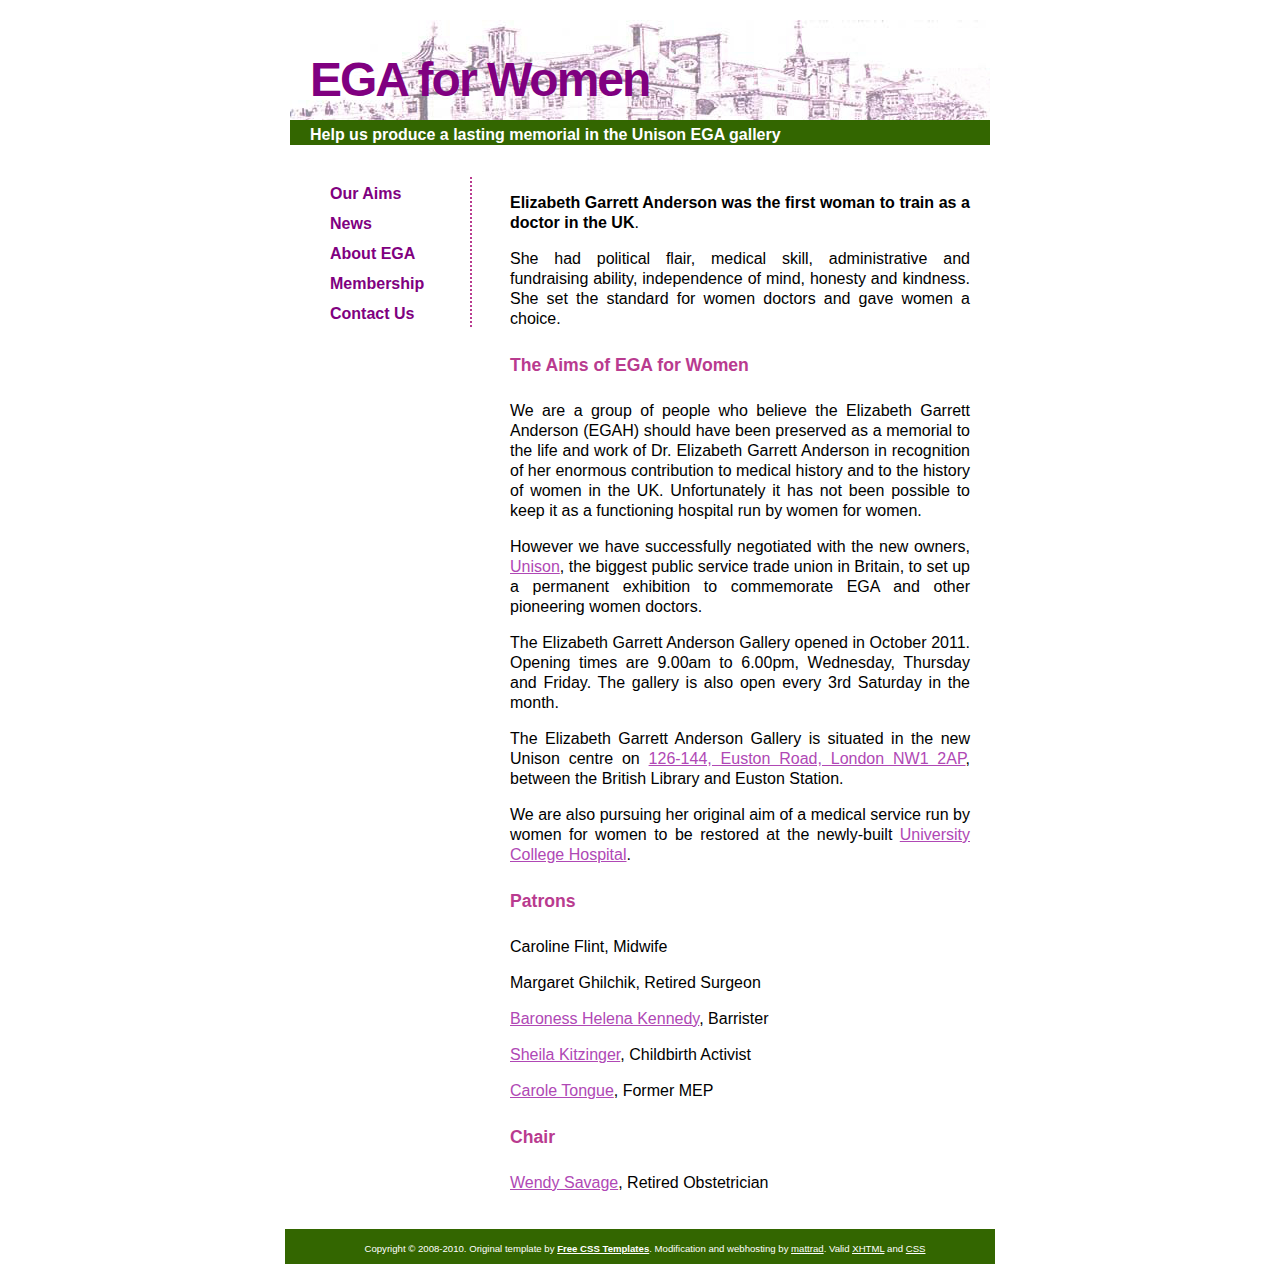
<file: old/index.html>
<!DOCTYPE html PUBLIC "-//W3C//DTD XHTML 1.0 Strict//EN" "https://www.w3.org/TR/xhtml1/DTD/xhtml1-strict.dtd">

<!--
Design by Free CSS Templates
https://www.freecsstemplates.org
Released for free under a Creative Commons Attribution 2.5 License

Title      : Swan Lake
Version    : 1.0
Released   : 20070409
Description: A two-column fixed width suitable for blogs and small websites.

Modified by mattrad for EGA for Women
https://www.mattrad.co.uk

-->

<html xmlns="https://www.w3.org/1999/xhtml">
<head>
<meta http-equiv="content-type" content="text/html;charset=ISO-8859-1" />
<title>EGA for Women</title>
<meta name="keywords" content="Elizabeth Garrett Anderson Hospital" />
<meta name="description" content="Help us produce a lasting memorial in the Unison EGA gallery" />
<link href="ega.css" rel="stylesheet" type="text/css" />
</head>
<body>



	

<!-- Header-->

<div id="header">
	<h1>EGA for Women</h1>
</div>
<div id="header2">
	<h2> Help us produce a lasting memorial in the Unison EGA gallery</h2>
</div>

<!-- Content -->

<div id="content">

	<div id="colTwo">
		<ul>


			<li>
				<!-- h2>Menu</h2 -->
				<ul>
					<li><a href="index.html">Our Aims</a></li>
					<li><a href="news.html">News</a></li>
					<li><a href="ega.html">About EGA</a></li>
					<li><a href="membership.html">Membership</a></li>
					<li><a href="&#109;&#97;&#105;&#108;&#116;&#111;&#58;&#105;&#110;&#102;&#111;&#64;&#101;&#103;&#97;&#102;&#111;&#114;&#119;&#111;&#109;&#101;&#110;&#46;&#111;&#114;&#103;&#46;&#117;&#107;">Contact Us</a></li>
				</ul>
			</li>

		</ul>
	</div>



<div id="colOne">
		<div class="post">

			<div class="story">
			


<p><b>Elizabeth Garrett Anderson was the first woman to train as a doctor in the UK</b>.</p> <p>She had political flair, medical skill, administrative and fundraising ability, independence of mind, honesty and kindness. She set the standard for women doctors and gave women a choice.</p>

<h3>The Aims of EGA for Women</h3>

<p>We are a group of people who believe the Elizabeth Garrett Anderson (EGAH) should have been preserved as a memorial to the life and work of Dr. Elizabeth Garrett Anderson in recognition of her enormous contribution to medical history and to the history of women in the UK. Unfortunately it has not been possible to keep it as a functioning hospital run by women for women.</p>
<p>However we have successfully negotiated with the new owners, <a href="https://www.unison.org.uk/">Unison</a>, the biggest public service trade union in Britain, to set up a permanent exhibition to commemorate EGA and other pioneering women doctors.</p>
<p>The Elizabeth Garrett Anderson Gallery opened in October 2011. Opening times are 9.00am to 6.00pm, Wednesday, Thursday and Friday. The gallery is also open every 3rd Saturday in the month.</p>
<p>The Elizabeth Garrett Anderson Gallery is situated in the new Unison centre on <a href="https://maps.google.co.uk/maps?f=q&source=s_q&hl=en&geocode=&q=126-144,+Euston+Road,+London+NW1+2AP+&sll=53.800651,-4.064941&sspn=12.657515,39.506836&ie=UTF8&hq=&hnear=144+Euston+Rd,+Camden+Town,+Greater+London+WC1H+9,+United+Kingdom&z=16">126-144, Euston Road, London NW1 2AP</a>, between the British Library and Euston Station.</p>
<p>We are also pursuing her original aim of a medical service run by women for women to be restored at the newly-built <a href="https://www.uclh.nhs.uk/">University College Hospital</a>.
</p>

<h3>Patrons</h3>


<p>Caroline Flint, Midwife</p>
<p>Margaret Ghilchik, Retired Surgeon</p>
<p><a href="https://www.helenakennedy.co.uk">Baroness Helena Kennedy</a>, Barrister</p>
<p><a href="https://www.sheilakitzinger.com">Sheila Kitzinger</a>, Childbirth Activist</p>
<p><a href="https://en.wikipedia.org/wiki/Carole_Tongue">Carole Tongue</a>, Former MEP</p>
			
			
<h3>Chair</h3>


<p><a href="https://www.bmj.com/cgi/content/full/339/dec29_2/b5549">Wendy Savage</a>, Retired Obstetrician</p>

		</div></div>
			

	</div>







	<div style="clear: both;">&nbsp;</div>
</div>


<!-- Footer-->

<div id="footer">
	<p>Copyright &copy; 2008-2010. Original template by <a href="https://www.freecsstemplates.org/"><strong>Free CSS Templates</strong></a>. Modification and webhosting by <a href="https://www.mattrad.co.uk">mattrad</a>. Valid <a href="https://validator.w3.org/check/referer" title="This page validates as XHTML 1.0 Transitional"><abbr title="eXtensible HyperText Markup Language">XHTML</abbr></a> and <a href="https://jigsaw.w3.org/css-validator/">CSS</a></p>
</div>

<script type="text/javascript">
var gaJsHost = (("https:" == document.location.protocol) ? "https://ssl." : "https://www.");
document.write(unescape("%3Cscript src='" + gaJsHost + "google-analytics.com/ga.js' type='text/javascript'%3E%3C/script%3E"));
</script>
<script type="text/javascript">
try {
var pageTracker = _gat._getTracker("UA-5724956-6");
pageTracker._trackPageview();
} catch(err) {}</script>

</body>
</html>
</file>
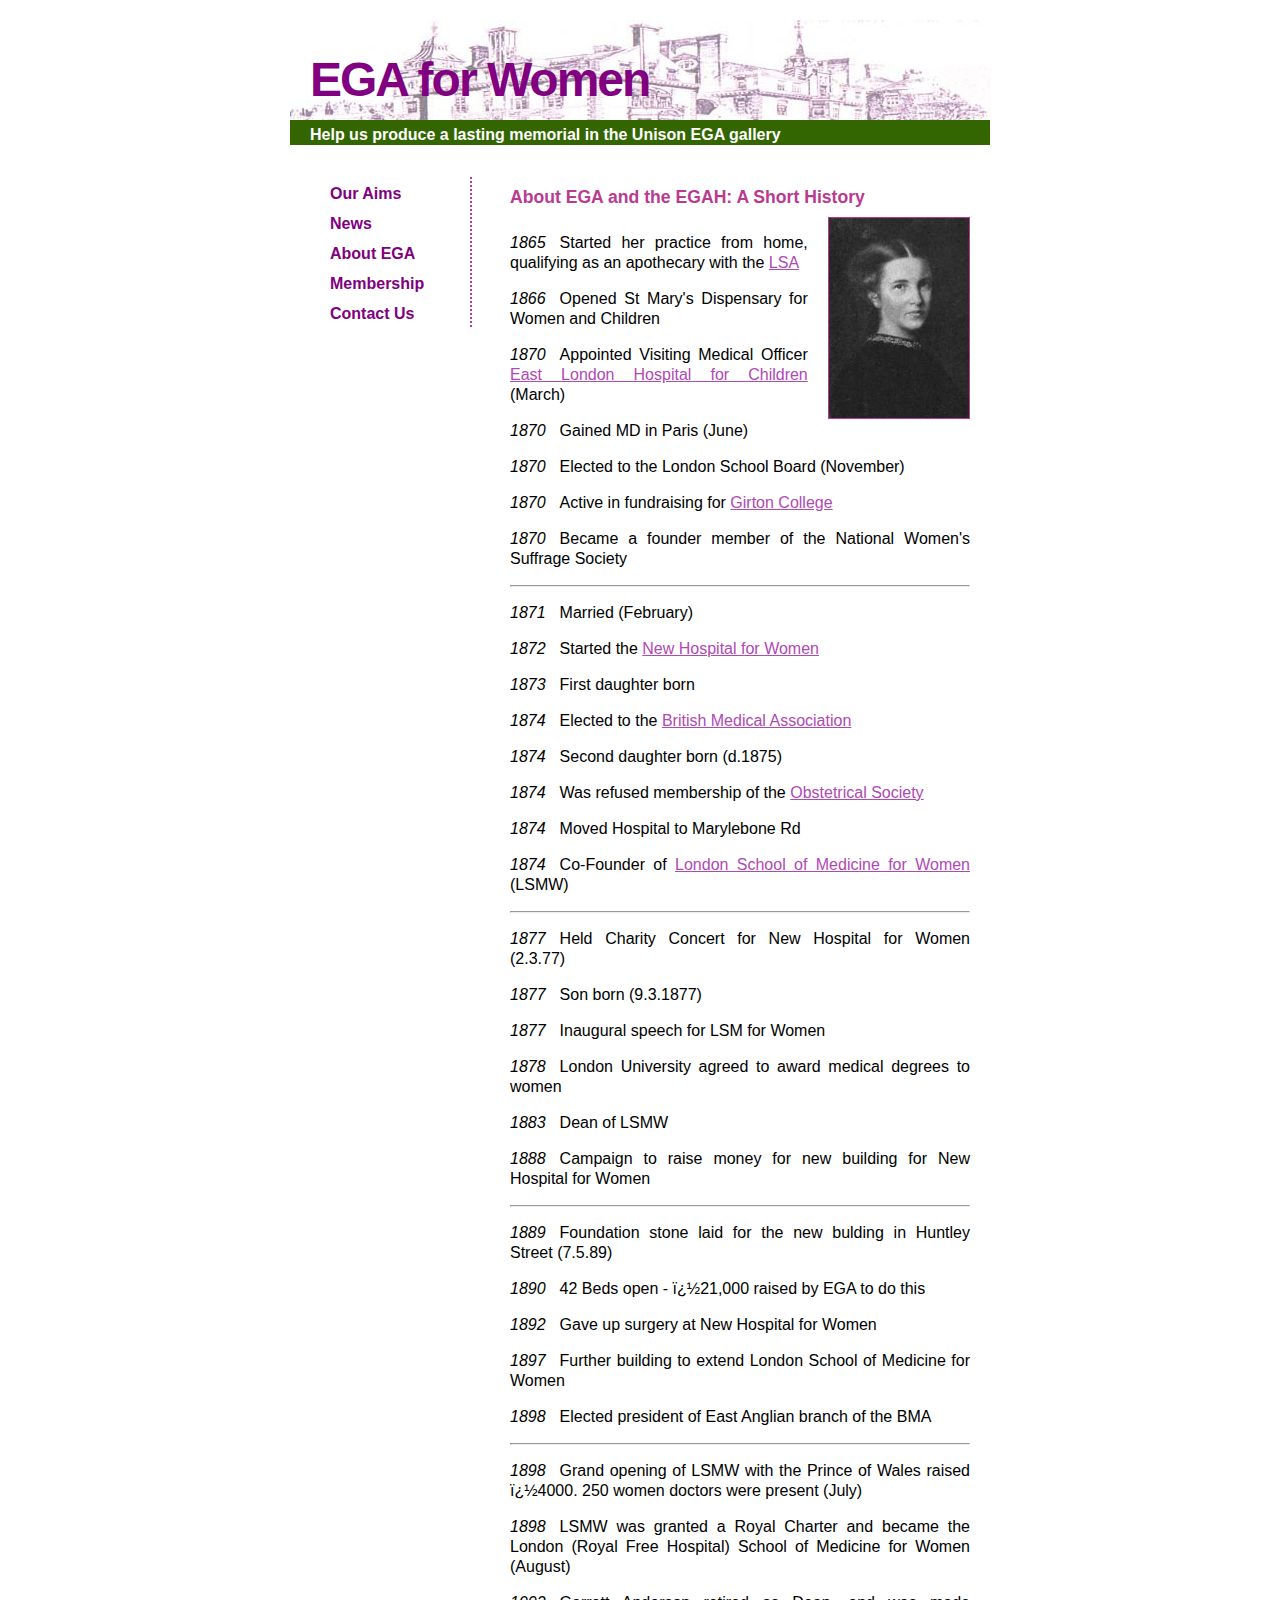
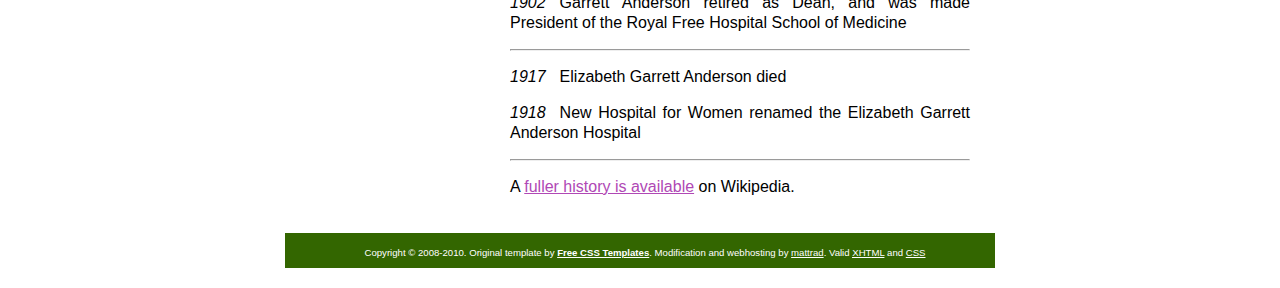
<file: old/ega.html>
<!DOCTYPE html PUBLIC "-//W3C//DTD XHTML 1.0 Strict//EN" "https://www.w3.org/TR/xhtml1/DTD/xhtml1-strict.dtd">

<!--
Design by Free CSS Templates
https://www.freecsstemplates.org
Released for free under a Creative Commons Attribution 2.5 License

Title      : Swan Lake
Version    : 1.0
Released   : 20070409
Description: A two-column fixed width suitable for blogs and small websites.

Modified by mattrad for EGA for Women
https://www.mattrad.co.uk

-->

<html xmlns="https://www.w3.org/1999/xhtml">
<head>
<meta http-equiv="content-type" content="text/html;charset=ISO-8859-1" />
<title>EGA for Women</title>
<meta name="keywords" content="Elizabeth Garrett Anderson Hospital" />
<meta name="description" content="Help us produce a lasting memorial in the Unison EGA gallery" />
<link href="ega.css" rel="stylesheet" type="text/css" />



</head>
<body>



	

<!-- Header-->

<div id="header">
	<h1>EGA for Women</h1>
</div>
<div id="header2">
	<h2> Help us produce a lasting memorial in the Unison EGA gallery</h2>
</div>

<!-- Content -->

<div id="content">

	<div id="colTwo">
		<ul>


			<li>
				<!-- h2>Menu</h2 -->
				<ul>
					<li><a href="index.html">Our Aims</a></li>
					<li><a href="news.html">News</a></li>
					<li><a href="ega.html">About EGA</a></li>
					<li><a href="membership.html">Membership</a></li>
					<li><a href="&#109;&#97;&#105;&#108;&#116;&#111;&#58;&#105;&#110;&#102;&#111;&#64;&#101;&#103;&#97;&#102;&#111;&#114;&#119;&#111;&#109;&#101;&#110;&#46;&#111;&#114;&#103;&#46;&#117;&#107;">Contact Us</a></li>
				</ul>
			</li>

	</ul>
	</div>



<div id="colOne">
		<div class="post">

			<div class="story">



<h3>About EGA and the EGAH: A Short History</h3>

<img src="eganderson.jpg" class="imagefloatr" alt="Image of Elizabeth Garret Anderson" />

<p><em>1865</em>Started her practice from home, qualifying as an apothecary with the <a href="https://en.wikipedia.org/wiki/Worshipful_Society_of_Apothecaries">LSA</a></p>
<p><em>1866</em>Opened St Mary's Dispensary for Women and Children</p>
<p><em>1870</em>Appointed Visiting Medical Officer <a href="https://www.aim25.ac.uk/cgi-bin/frames/fulldesc?inst_id=23&coll_id=3979">East London Hospital for Children</a> (March)</p>
<p><em>1870</em>Gained MD in Paris (June)</p>
<p><em>1870</em>Elected to the London School Board (November)</p>
<p><em>1870</em>Active in fundraising for <a href="https://www.girton.cam.ac.uk">Girton College</a></p>
<p><em>1870</em>Became a founder member of the National Women's Suffrage Society</p>

<hr />

<p><em>1871</em>Married (February) </p>
<p><em>1872</em>Started the <a href="https://en.wikipedia.org/wiki/New_Hospital_for_Women">New Hospital for Women</a></p>
<p><em>1873</em>First daughter born</p>
<p><em>1874</em>Elected to the <a href="https://www.bma.org.uk">British Medical Association</a></p>
<p><em>1874</em>Second daughter born (d.1875)</p>
<p><em>1874</em>Was refused membership of the <a href="https://www.aim25.ac.uk/cgi-bin/search2?coll_id=2349&inst_id=7">Obstetrical Society</a></p>
<p><em>1874</em>Moved Hospital to Marylebone Rd</p>
<p><em>1874</em>Co-Founder of <a href="https://en.wikipedia.org/wiki/London_School_of_Medicine_for_Women">London School of Medicine for Women</a> (LSMW)</p>

<hr />

<p><em>1877</em>Held Charity Concert for New Hospital for Women (2.3.77)</p>
<p><em>1877</em>Son born (9.3.1877)</p>
<p><em>1877</em>Inaugural speech for LSM for Women </p>
<p><em>1878</em>London University agreed to award medical degrees to women</p>
<p><em>1883</em>Dean of LSMW</p>
<p><em>1888</em>Campaign to raise money for new building for New Hospital for Women</p>

<hr />

<p><em>1889</em>Foundation stone laid for the new bulding in Huntley Street (7.5.89)</p>
<p><em>1890</em>42 Beds open - �21,000 raised by EGA to do this</p>
<p><em>1892</em>Gave up surgery at New Hospital for Women</p>
<p><em>1897</em>Further building to extend London School of Medicine for Women</p>
<p><em>1898</em>Elected president of East Anglian branch of the BMA</p>

<hr />

<p><em>1898</em>Grand opening of LSMW with the Prince of Wales raised �4000. 250 women doctors were present (July)</p>
<p><em>1898</em>LSMW was granted a Royal Charter and became the London (Royal Free Hospital) School of Medicine for Women (August)</p>
<p><em>1902</em>Garrett Anderson retired as Dean, and was made President of the Royal Free Hospital School of Medicine</p>

<hr />

<p><em>1917</em>Elizabeth Garrett Anderson died</p>
<p><em>1918</em>New Hospital for Women renamed the Elizabeth Garrett Anderson Hospital</p>

<hr />

<p>A <a href="https://en.wikipedia.org/wiki/Elizabeth_Garrett_Anderson">fuller history is available</a> on Wikipedia.</p>



		</div></div>
			

	</div>







	<div style="clear: both;">&nbsp;</div>
</div>


<!-- Footer-->

<div id="footer">
	<p>Copyright &copy; 2008-2010. Original template by <a href="https://www.freecsstemplates.org/"><strong>Free CSS Templates</strong></a>. Modification and webhosting by <a href="https://www.mattrad.co.uk">mattrad</a>. Valid <a href="https://validator.w3.org/check/referer" title="This page validates as XHTML 1.0 Transitional"><abbr title="eXtensible HyperText Markup Language">XHTML</abbr></a> and <a href="https://jigsaw.w3.org/css-validator/">CSS</a></p>
</div>

<script type="text/javascript">
var gaJsHost = (("https:" == document.location.protocol) ? "https://ssl." : "https://www.");
document.write(unescape("%3Cscript src='" + gaJsHost + "google-analytics.com/ga.js' type='text/javascript'%3E%3C/script%3E"));
</script>
<script type="text/javascript">
try {
var pageTracker = _gat._getTracker("UA-5724956-6");
pageTracker._trackPageview();
} catch(err) {}</script>

</body>
</html>
</file>
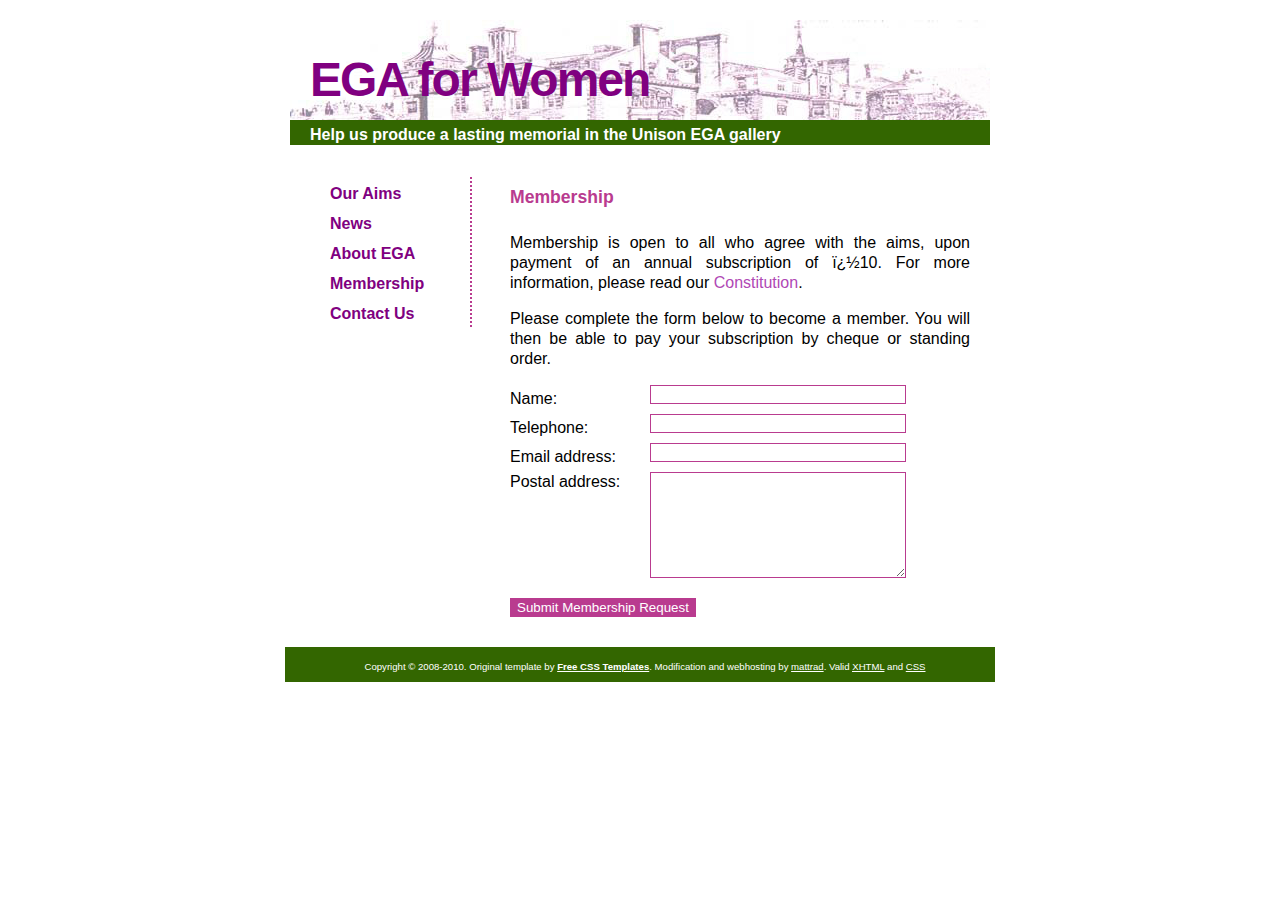
<file: old/membership.html>
<!DOCTYPE html PUBLIC "-//W3C//DTD XHTML 1.0 Strict//EN" "https://www.w3.org/TR/xhtml1/DTD/xhtml1-strict.dtd">

<!--
Design by Free CSS Templates
https://www.freecsstemplates.org
Released for free under a Creative Commons Attribution 2.5 License

Title      : Swan Lake
Version    : 1.0
Released   : 20070409
Description: A two-column fixed width suitable for blogs and small websites.

Modified by mattrad for EGA for Women
https://www.mattrad.co.uk

-->

<html xmlns="https://www.w3.org/1999/xhtml">
<head>
<meta http-equiv="content-type" content="text/html;charset=ISO-8859-1" />
<title>EGA for Women</title>
<meta name="keywords" content="Elizabeth Garrett Anderson Hospital" />
<meta name="description" content="Help us produce a lasting memorial in the Unison EGA gallery" />
<link href="ega.css" rel="stylesheet" type="text/css" />
</head>
<body>



	

<!-- Header-->

<div id="header">
	<h1>EGA for Women</h1>
</div>
<div id="header2">
	<h2> Help us produce a lasting memorial in the Unison EGA gallery</h2>
</div>

<!-- Content -->

<div id="content">

	<div id="colTwo">
		<ul>


			<li>
				<!-- h2>Menu</h2 -->
				<ul>
					<li><a href="index.html">Our Aims</a></li>
					<li><a href="news.html">News</a></li>
					<li><a href="ega.html">About EGA</a></li>
					<li><a href="membership.html">Membership</a></li>
					<li><a href="&#109;&#97;&#105;&#108;&#116;&#111;&#58;&#105;&#110;&#102;&#111;&#64;&#101;&#103;&#97;&#102;&#111;&#114;&#119;&#111;&#109;&#101;&#110;&#46;&#111;&#114;&#103;&#46;&#117;&#107;">Contact Us</a></li>
				</ul>
			</li>

	</ul>
	</div>



<div id="colOne">
		<div class="post">

			<div class="story">



<h3>Membership</h3>


<p>Membership is open to all who agree with the aims, upon payment of an annual subscription of �10. For more information, please read our <a hrefhttps:////www.egaforwomen.org.uk/EGAW_Constitution.pdf">Constitution</a>.
</p>

<p>Please complete the form below to become a member. You will then be able to pay your subscription by cheque or standing order.</p>
			
<form action="feedback.php" method="post">
<table border="0" cellpadding="8" cellspacing="8" summary="feedback form">
<tr><td>Name:</td><td><input class="inputbox" type="text" name="name" size="30" /></td></tr>
<tr><td>Telephone:</td><td><input class="inputbox" type="text" name="telephone" size="30" /></td></tr>
<tr><td>Email address:</td><td><input class="inputbox" type="text" name="email" size="30" /></td></tr>

<tr><td valign="top" class="addy">Postal address:</td><td><textarea name="comments" class="inputboxright" rows="5" cols="30" ></textarea></td></tr>


<tr>
<td align="center" colspan="2">
<input class="button" type="submit" value="Submit Membership Request" /><br />
</td>
</tr>
</table>
</form>			




		</div></div>
			

	</div>







	<div style="clear: both;">&nbsp;</div>
</div>


<!-- Footer-->

<div id="footer">
	<p>Copyright &copy; 2008-2010. Original template by <a href="https://www.freecsstemplates.org/"><strong>Free CSS Templates</strong></a>. Modification and webhosting by <a href="https://www.mattrad.co.uk">mattrad</a>. Valid <a href="https://validator.w3.org/check/referer" title="This page validates as XHTML 1.0 Transitional"><abbr title="eXtensible HyperText Markup Language">XHTML</abbr></a> and <a href="https://jigsaw.w3.org/css-validator/">CSS</a></p>
</div>

<script type="text/javascript">
var gaJsHost = (("https:" == document.location.protocol) ? "https://ssl." : "https://www.");
document.write(unescape("%3Cscript src='" + gaJsHost + "google-analytics.com/ga.js' type='text/javascript'%3E%3C/script%3E"));
</script>
<script type="text/javascript">
try {
var pageTracker = _gat._getTracker("UA-5724956-6");
pageTracker._trackPageview();
} catch(err) {}</script>

</body>
</html>
</file>
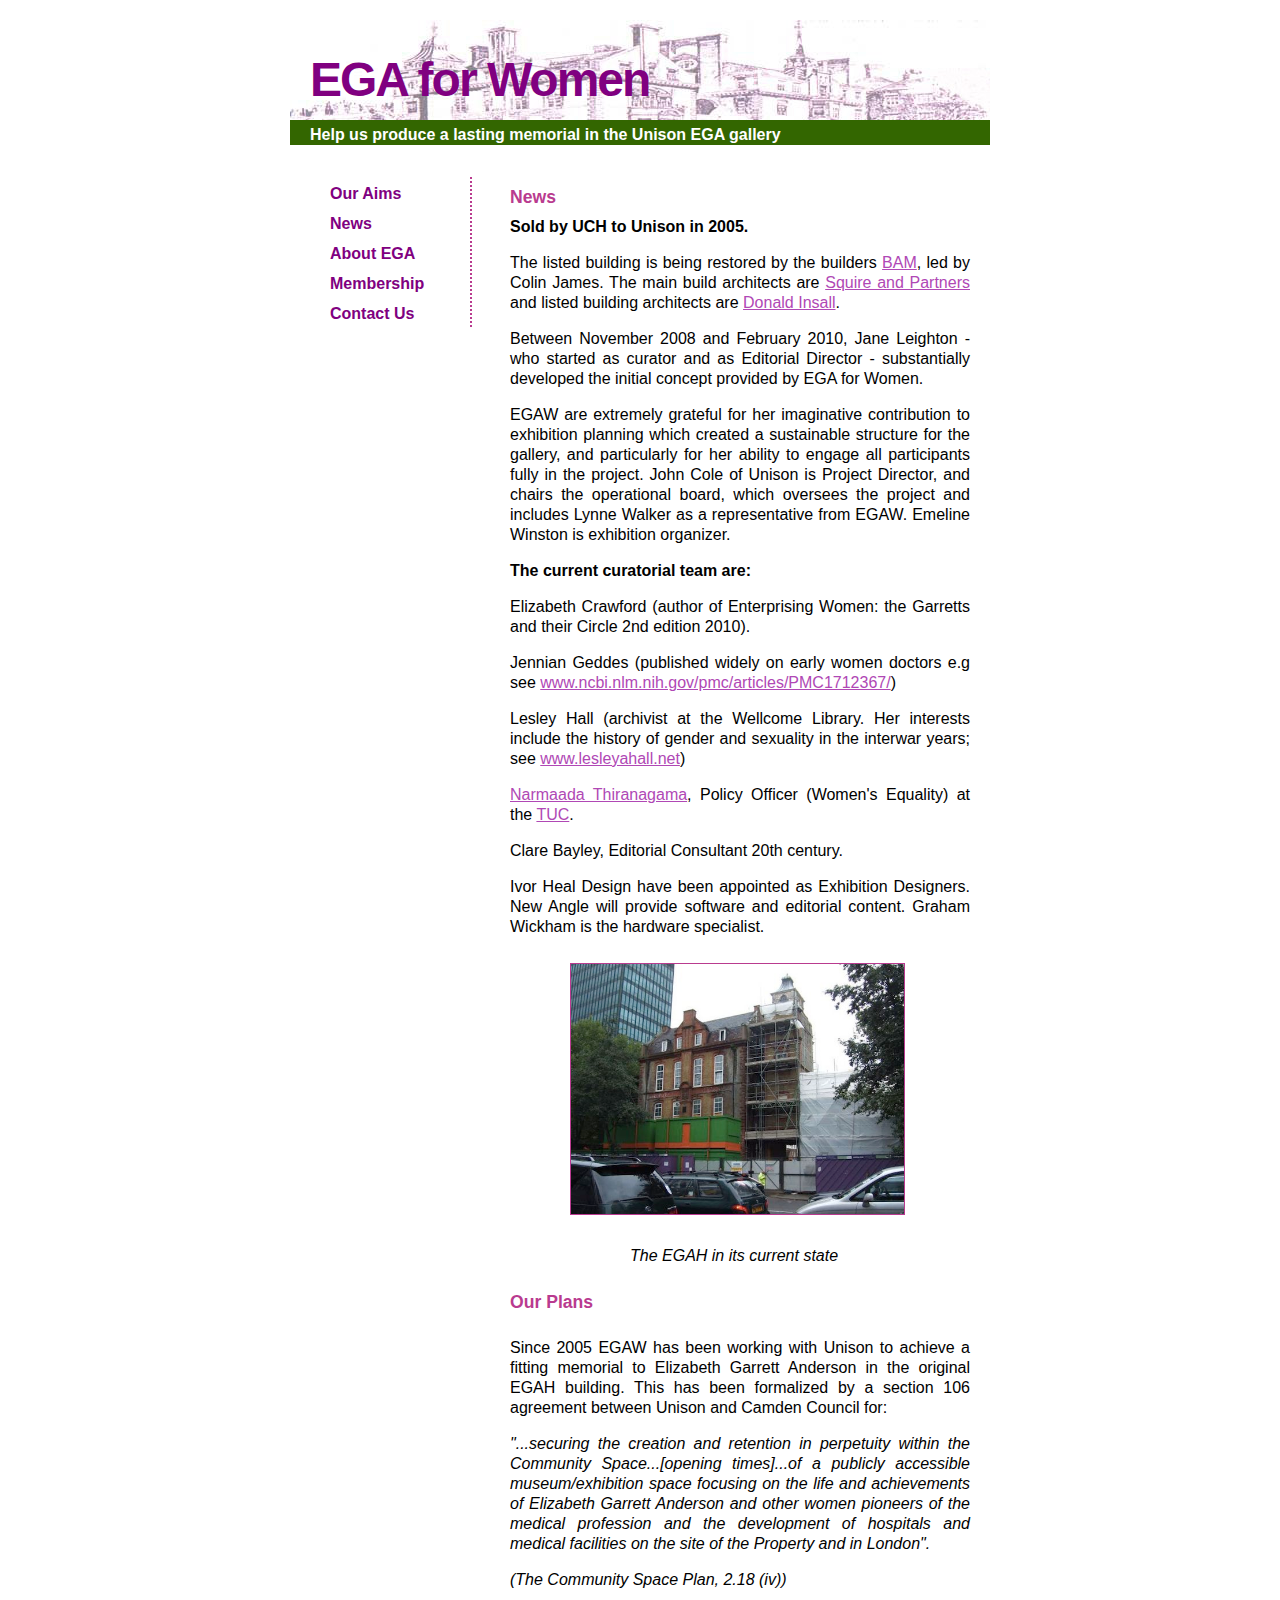
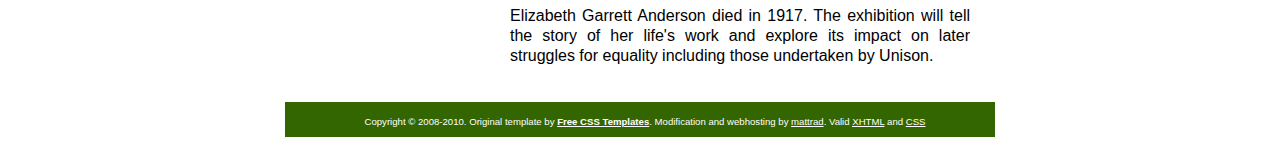
<file: old/news.html>
<!DOCTYPE html PUBLIC "-//W3C//DTD XHTML 1.0 Strict//EN" "https://www.w3.org/TR/xhtml1/DTD/xhtml1-strict.dtd">

<!--
Design by Free CSS Templates
https://www.freecsstemplates.org
Released for free under a Creative Commons Attribution 2.5 License

Title      : Swan Lake
Version    : 1.0
Released   : 20070409
Description: A two-column fixed width suitable for blogs and small websites.

Modified by mattrad for EGA for Women
https://www.mattrad.co.uk

-->

<html xmlns="https://www.w3.org/1999/xhtml">
<head>
<meta http-equiv="content-type" content="text/html;charset=ISO-8859-1" />
<title>EGA for Women</title>
<meta name="keywords" content="Elizabeth Garrett Anderson Hospital" />
<meta name="description" content="Help us produce a lasting memorial in the Unison EGA gallery" />
<link href="ega.css" rel="stylesheet" type="text/css" />
</head>
<body>



	

<!-- Header-->

<div id="header">
	<h1>EGA for Women</h1>
</div>
<div id="header2">
	<h2> Help us produce a lasting memorial in the Unison EGA gallery</h2>
</div>

<!-- Content -->

<div id="content">

	<div id="colTwo">
		<ul>


			<li>
				<!-- h2>Menu</h2 -->
				<ul>
					<li><a href="index.html">Our Aims</a></li>
					<li><a href="news.html">News</a></li>
					<li><a href="ega.html">About EGA</a></li>
					<li><a href="membership.html">Membership</a></li>
					<li><a href="&#109;&#97;&#105;&#108;&#116;&#111;&#58;&#105;&#110;&#102;&#111;&#64;&#101;&#103;&#97;&#102;&#111;&#114;&#119;&#111;&#109;&#101;&#110;&#46;&#111;&#114;&#103;&#46;&#117;&#107;">Contact Us</a></li>
				</ul>
			</li>

		</ul>
	</div>



<div id="colOne">
		<div class="post">

			<div class="story">
			



<h3>News</h3>


<strong>Sold by UCH to Unison in 2005.</strong>

<p>The listed building is being restored by the builders <a href="https://www.bam.co.uk/">BAM</a>, led by Colin James.  The main build architects are <a href="https://www.squireandpartners.com/">Squire and Partners</a> and listed building architects are <a href="https://www.insall-architects.co.uk/">Donald Insall</a>.</p>

<p>Between November 2008 and February 2010, Jane Leighton - who started as curator and as Editorial Director - substantially developed the initial concept provided by EGA for Women.</p>
<p>EGAW are extremely grateful for her imaginative contribution to exhibition planning which created a sustainable structure for the gallery, and particularly for her ability to engage all participants fully in the project. John Cole of Unison is Project Director, and chairs the operational board, which oversees the project and includes Lynne Walker as a representative from EGAW. Emeline Winston is exhibition organizer.</p>

<strong>The current curatorial team are:</strong>

<p>Elizabeth Crawford (author of Enterprising Women: the Garretts and their Circle 2nd edition 2010).</p>

<p>Jennian Geddes (published widely on early women doctors e.g see <a href="https://www.ncbi.nlm.nih.gov/pmc/articles/PMC1712367/">www.ncbi.nlm.nih.gov/pmc/articles/PMC1712367/</a>)</p>

<p>Lesley Hall (archivist at the Wellcome Library. Her interests include the history of gender and sexuality in the interwar years; see <a href="https://www.lesleyahall.net">www.lesleyahall.net</a>)</p>

<p><a href="https://twitter.com/Narmadha">Narmaada Thiranagama</a>, Policy Officer (Women's Equality) at the <a href="https://www.tuc.org.uk/">TUC</a>.</p>

<p>Clare Bayley, Editorial Consultant 20th century.</p>

<p>Ivor Heal Design have been appointed as Exhibition Designers. New Angle will provide software and editorial content. Graham Wickham is the hardware specialist.</p>

<p><img src="egah2010.jpg" class="imagefloat" alt="The EGAH in its current state" /></p><p><em class="label">The EGAH in its current state</em></p>

<h3>Our Plans</h3>

<p>Since 2005 EGAW has been working with Unison to achieve a fitting memorial to Elizabeth Garrett Anderson in the original EGAH building. This has been formalized by a section 106 agreement between Unison and Camden Council for:</p>
<p><em>"...securing the creation and retention in perpetuity within the Community Space...[opening times]...of a publicly accessible museum/exhibition space focusing on the life and achievements of Elizabeth Garrett Anderson and other women pioneers of the medical profession and the development of hospitals and medical facilities on the site of the Property and in London".</em>
</p>
<p><em>(The Community Space Plan, 2.18 (iv))</em></p>
<p>Elizabeth Garrett Anderson died in 1917. The exhibition will tell the story of her life's work and explore its impact on later struggles for equality including those undertaken by Unison.</p>



		</div></div>
			

	</div>







	<div style="clear: both;">&nbsp;</div>
</div>


<!-- Footer-->

<div id="footer">
	<p>Copyright &copy; 2008-2010. Original template by <a href="https://www.freecsstemplates.org/"><strong>Free CSS Templates</strong></a>. Modification and webhosting by <a href="https://www.mattrad.co.uk">mattrad</a>. Valid <a href="https://validator.w3.org/check/referer" title="This page validates as XHTML 1.0 Transitional"><abbr title="eXtensible HyperText Markup Language">XHTML</abbr></a> and <a href="https://jigsaw.w3.org/css-validator/">CSS</a></p>
</div>

<script type="text/javascript">
var gaJsHost = (("https:" == document.location.protocol) ? "https://ssl." : "https://www.");
document.write(unescape("%3Cscript src='" + gaJsHost + "google-analytics.com/ga.js' type='text/javascript'%3E%3C/script%3E"));
</script>
<script type="text/javascript">
try {
var pageTracker = _gat._getTracker("UA-5724956-6");
pageTracker._trackPageview();
} catch(err) {}</script>

</body>
</html>
</file>
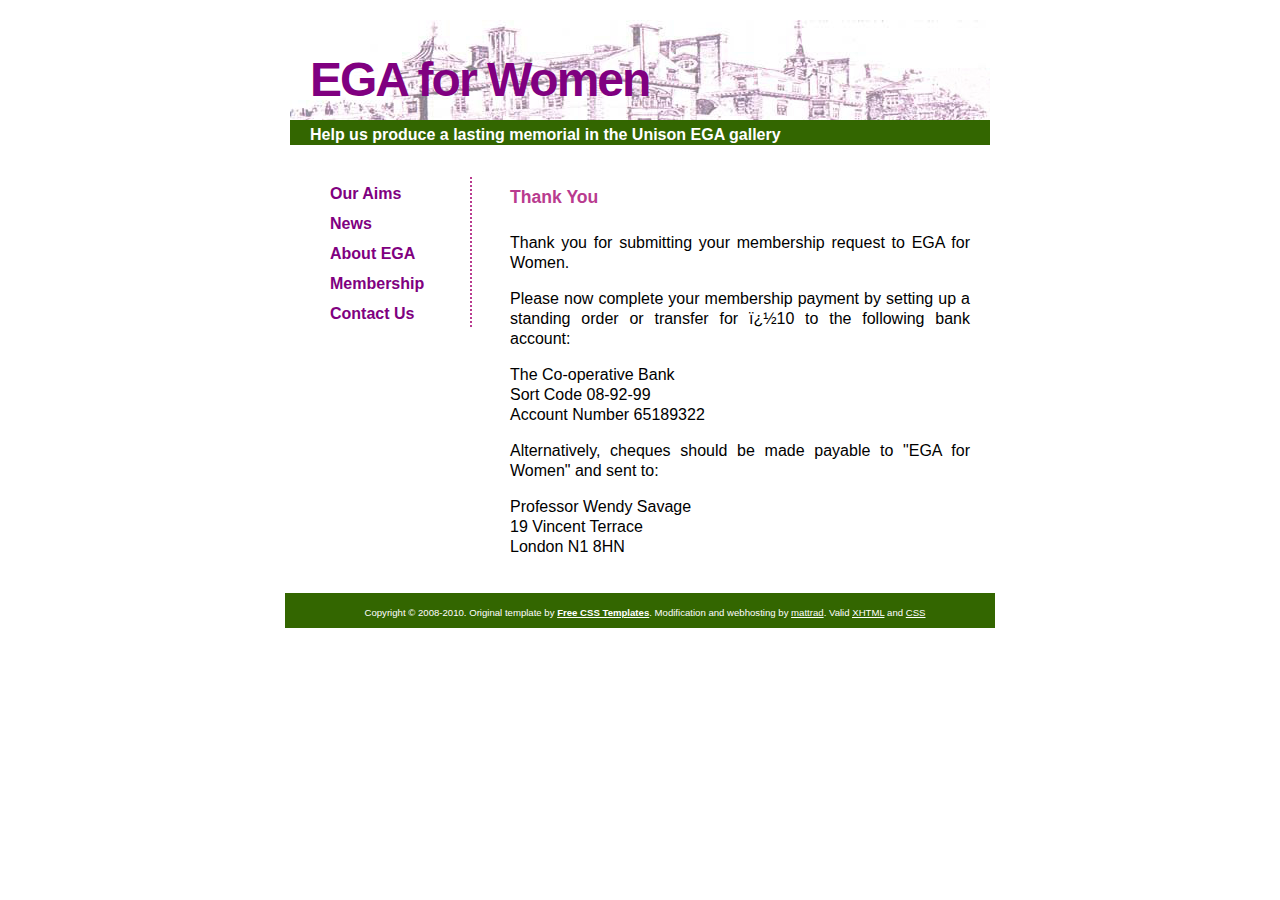
<file: old/thankyou.html>
<!DOCTYPE html PUBLIC "-//W3C//DTD XHTML 1.0 Strict//EN" "https://www.w3.org/TR/xhtml1/DTD/xhtml1-strict.dtd">

<!--
Design by Free CSS Templates
https://www.freecsstemplates.org
Released for free under a Creative Commons Attribution 2.5 License

Title      : Swan Lake
Version    : 1.0
Released   : 20070409
Description: A two-column fixed width suitable for blogs and small websites.

Modified by mattrad for EGA for Women
https://www.mattrad.co.uk

-->

<html xmlns="https://www.w3.org/1999/xhtml">
<head>
<meta http-equiv="content-type" content="text/html;charset=ISO-8859-1" />
<title>EGA for Women</title>
<meta name="keywords" content="Elizabeth Garrett Anderson Hospital" />
<meta name="description" content="Help us produce a lasting memorial in the Unison EGA gallery" />
<link href="ega.css" rel="stylesheet" type="text/css" />
</head>
<body>



	

<!-- Header-->

<div id="header">
	<h1>EGA for Women</h1>
</div>
<div id="header2">
	<h2> Help us produce a lasting memorial in the Unison EGA gallery</h2>
</div>

<!-- Content -->

<div id="content">

	<div id="colTwo">
		<ul>


			<li>
				<!-- h2>Menu</h2 -->
				<ul>
					<li><a href="index.html">Our Aims</a></li>
					<li><a href="news.html">News</a></li>
					<li><a href="ega.html">About EGA</a></li>
					<li><a href="membership.html">Membership</a></li>
					<li><a href="&#109;&#97;&#105;&#108;&#116;&#111;&#58;&#105;&#110;&#102;&#111;&#64;&#101;&#103;&#97;&#102;&#111;&#114;&#119;&#111;&#109;&#101;&#110;&#46;&#111;&#114;&#103;&#46;&#117;&#107;">Contact Us</a></li>
				</ul>
			</li>

		</ul>
	</div>



<div id="colOne">
		<div class="post">

			<div class="story">
			




<h3>Thank You</h3>


<p>Thank you for submitting your membership request to EGA for Women.</p>

<p>Please now complete your membership payment by setting up a standing order or transfer for �10 to the following bank account: </p>
<p>The Co-operative Bank<br />Sort Code 08-92-99<br />Account Number 65189322
</p>



<p>Alternatively, cheques should be made payable to "EGA for Women" and sent to:</p>
<p>Professor Wendy Savage<br />19 Vincent Terrace<br />London N1 8HN</p>
	

		</div></div>
			

	</div>







	<div style="clear: both;">&nbsp;</div>
</div>


<!-- Footer-->

<div id="footer">
	<p>Copyright &copy; 2008-2010. Original template by <a href="https://www.freecsstemplates.org/"><strong>Free CSS Templates</strong></a>. Modification and webhosting by <a href="https://www.mattrad.co.uk">mattrad</a>. Valid <a href="https://validator.w3.org/check/referer" title="This page validates as XHTML 1.0 Transitional"><abbr title="eXtensible HyperText Markup Language">XHTML</abbr></a> and <a href="https://jigsaw.w3.org/css-validator/">CSS</a></p>
</div>

<script type="text/javascript">
var gaJsHost = (("https:" == document.location.protocol) ? "https://ssl." : "https://www.");
document.write(unescape("%3Cscript src='" + gaJsHost + "google-analytics.com/ga.js' type='text/javascript'%3E%3C/script%3E"));
</script>
<script type="text/javascript">
try {
var pageTracker = _gat._getTracker("UA-5724956-6");
pageTracker._trackPageview();
} catch(err) {}</script>

</body>
</html>
</file>
<file: old/ega.css>
/* Reminder
margin-top
margin-right
margin-bottom
margin-left
*/

/*Eric Meyer's reset reloaded code*/

html, body, div, span, applet, object, iframe,
h1, h2, h3, h4, h5, h6, blockquote, pre,
a, abbr, acronym, address, big, cite, code,
del, dfn, em, font, img, ins, kbd, q, s, samp,
small, strike, strong, sub, sup, tt, var,
dl, dt, dd, ol, ul, li,
fieldset, form, label, legend,
table, caption, tbody, tfoot, thead, tr, th, td {
	margin: 0;
	padding: 0;
	border: 0;
	outline: 0;
	font-weight: inherit;
	font-style: inherit;
	font-size: 100%;
	font-family: inherit;
	vertical-align: baseline;
}

/* remember to define focus styles! */

:focus {
	outline: 0;
}
body {
	line-height: 1;
	color: black;
	background: white;
}
ol, ul {
	list-style: none;
}

/* tables still need 'cellspacing="0"' in the markup */

table {
	border-collapse: separate;
	border-spacing: 0;
}
caption, th, td {
	text-align: left;
	font-weight: normal;
}
blockquote:before, blockquote:after,
q:before, q:after {
	content: "";
}
blockquote, q {
	quotes: "" "";
}


/*
Design by Free CSS Templates
http://www.freecsstemplates.org
Released for free under a Creative Commons Attribution 2.5 License
*/

body {
	margin: 20px 0;
	padding: 0;
	background: #ffffff;
	color: #000000;
	font-family: Helvetica, Arial, sans-serif;
	line-height: 20px;
}

h1, h2, h3 {
	margin: 0;
	padding: 0;
	font-weight: normal;
	color: purple;
}

h2 {
	font-size: 2.6em;
}

a {
	color: #B048B5;
}

a:hover {
	text-decoration: none;
	background: purple;
	color: #ffffff;
}

blockquote {
	font-style: italic;
}

/* Header */

#header {
	width: 700px;
	height: 100px;
	margin: 0 auto 0 auto;
	background-image: url(ega2.jpg);
}

#header h1 {
	float: left;
	padding: 50px 0 0 20px;
	letter-spacing: -2px;
	font-size: 3em;
	color: purple;
	font-weight: bold;
}


/* Header2 */

#header2 {
	width: 700px;
	height: 25px;
	margin: 0 auto 2em auto;
	background: #336600;
}


#header2 h2 {
	float: left;
	padding: 5px 0 5px 20px;
	font-size: 1em;
	font-weight: bold;
	color: #fff;
}


/* Content */

#content {
	width: 660px;
	margin: 0 auto;
}

/* Column One */

#colOne {
	float: right;
	width: 460px;
}

#colOne .post {
}

#colOne .title {
}

#colOne .posted {
	border-top: 1px solid purple;
	font-size: x-small;
}

#colOne .story {
	padding: 0 0px;
	text-align: justify;
}


#colOne h3 {
	padding: 10px 0 10px 0px;
	letter-spacing: normal;
	font-size: 1.1em;
	font-weight: bold;
	color: #B93B8F;
}

#colOne em {
	font-style: italic;
	padding: 0 14px 0 0;
}


#colOne .inputbox {
	margin: 0 0 10px 30px;
	border: 1px solid #B93B8F;
	vertical-align: middle;
	width: 250px;
}

#colOne .inputboxright {
	margin: 0 0 10px 30px;
	border: 1px solid #B93B8F;
	vertical-align: middle;
	width: 250px;
	height: 100px;
}

#colOne .button {
	margin: 10px 0 10px 0;
	background-color: #B93B8F;
	border: 1px solid #B93B8F;
	color: #FFFFFF ;
	text-align: right;
}

#colOne .addy {
	vertical-align: top;
}

#colOne .imagefloatr {
    border: 1px solid #B93B8F;
	margin: 0 0 10px 20px;
	height: 200px;
	float: right;
}

#colOne .imagefloat {
    border: 1px solid #B93B8F;
	margin: 10px 10px 10px 60px;
	height: 250px;

}

#colOne em.label {

	margin: 0 0 0 120px;


}

/* Column Two */

#colTwo {
	float: left;
	width: 160px;
	border-right:2px dotted #B93B8F;

}



#colTwo ul {
	margin: 0;
	padding: 0;
}

# li {

}

#colTwo li li {
	height: 23px;
	padding: 7px 0 0 20px;
}


#colTwo h2 {
	height: 30px;
	padding: 5px 0 0 10px;
	background: purple;
	letter-spacing: normal;
	font-size: 1.4em;
	font-weight: bold;
	color: #FFFFFF;
}

#colTwo h3 {
	padding: 15px 0 0 20px;
	letter-spacing: normal;
	font-size: 1.2em;
	color: purple;
	font-weight: bold;
}

#colTwo h4 {
	padding: 15px 0 0 20px;
	letter-spacing: normal;
	font-size: 0.8em;
	color: purple;
	font-weight: bold;
}

#colTwo a {
	text-decoration: none;
	font-weight: bold;
	color: purple;
}

#colTwo a:hover {
	text-decoration: none;
	font-weight: bold;
	background: purple;
	color: #ffffff;
}

#colTwo form {
	margin:0pt;
	padding: 5px 10px 0px 20px;

}

#colTwo #textfield1 {
	border:1px solid purple;
	width:140px;
	color: purple;
}

#colTwo #submit1 {
	display: none;
}

/* Footer */

#footer {
	width: 700px;
	height: 25px;
	margin: 0 auto;
	padding: 10px 0 0 10px;
	background: #336600;
	letter-spacing: normal;
	text-align: center;
	font-size: 60%;

}

#footer p {
	margin: 0;
	color: #fff;
}

#footer a {
	color: #fff;
}

#footer a:hover {
	text-decoration: none;
	background: #fff;
	color: #336600;
}

strong {
font-weight: bold;
}
</file>
